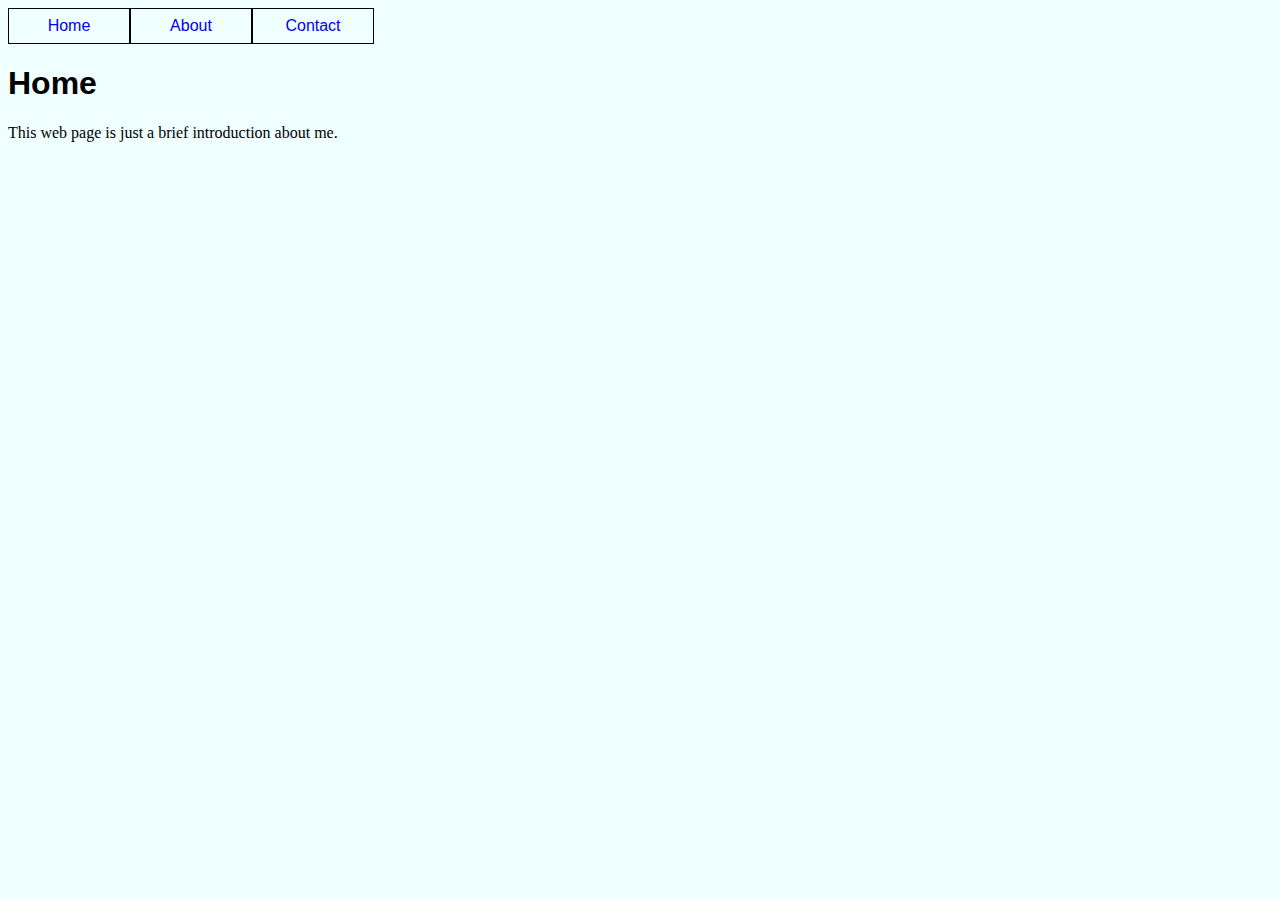
<file: index.html>
<!DOCTYPE html>
<html lang="en">
<head>
    <meta charset="UTF-8">
    <meta http-equiv="X-UA-Compatible" content="IE=edge">
    <meta name="viewport" content="width=device-width, initial-scale=1.0">
    <title>Home</title>
    <link rel="stylesheet" href="css/style.css">
    <link rel="stylesheet" href="css/nav.css">

</head>
<body>
    <header>
        <nav>
            <ul>
                <li><a href="index.html">Home</a></li>
                <li><a href="about.html">About</a></li>
                <li><a href="contact.html">Contact</a></li>
            </ul>
        </nav>
        <h1>Home</h1>
    </header>
    <main>
        <section>This web page is just a brief introduction about me.</section>
        <section></section>
        <section></section>
    </main>
    <footer></footer>
</body>
</html>
</file>
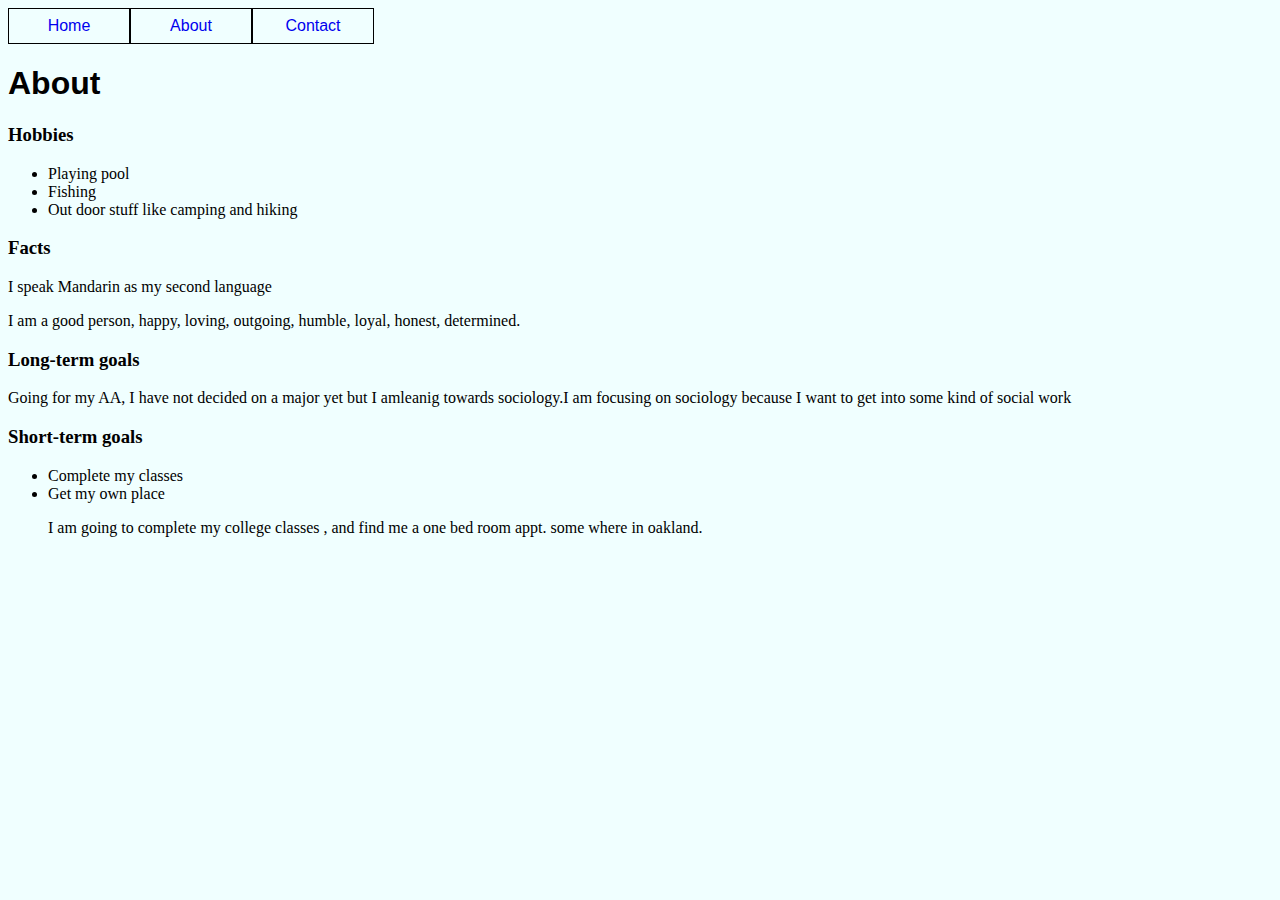
<file: about.html>
<!DOCTYPE html>
<html lang="en">
<head>
    <meta charset="UTF-8">
    <meta http-equiv="X-UA-Compatible" content="IE=edge">
    <meta name="viewport" content="width=device-width, initial-scale=1.0">
    <title>About</title>
    <link rel="stylesheet" href="css/nav.css">
    <link rel="stylesheet" href="css/style.css">
</head>
<body>
    <header>
        <nav>
            <ul>
                <li><a href="index.html">Home</a></li>
                <li><a href="about.html">About</a></li>
                <li><a href="contact.html">Contact</a></li>
            </ul>
        </nav>
    </header>
    <h1>About</h1>
    <main>
        <section>
            <h3>Hobbies</h3>
            <p></p>
            <ul>
                <li>Playing pool</li>
                <li>Fishing</li>
                <li>Out door stuff like camping and hiking</li>
            </ul>
        </section>
        <section>
            <h3>Facts</h3>
        </section>
        <p>I speak Mandarin as my second language</p>
        <p>
            I am a good person, happy, loving, outgoing, humble, loyal, honest, determined.

        </p>
        <section>
            <h3>Long-term goals</h3>
        </section>
         Going for my AA, I have not decided on a major yet but I amleanig towards sociology.I am focusing on sociology because I want to get into some kind of social work 
        <section>
            <h3>
                Short-term goals
            </h3>
        </section>
    </main>
    <footer>
        <ul>
            <li>Complete my classes</li>
            <li>Get my own place</li>
            <p>I am going to complete my college classes , and find me a one bed room appt. some where in oakland.</p>
        </ul>
    </footer>
</body>
</html>
</file>
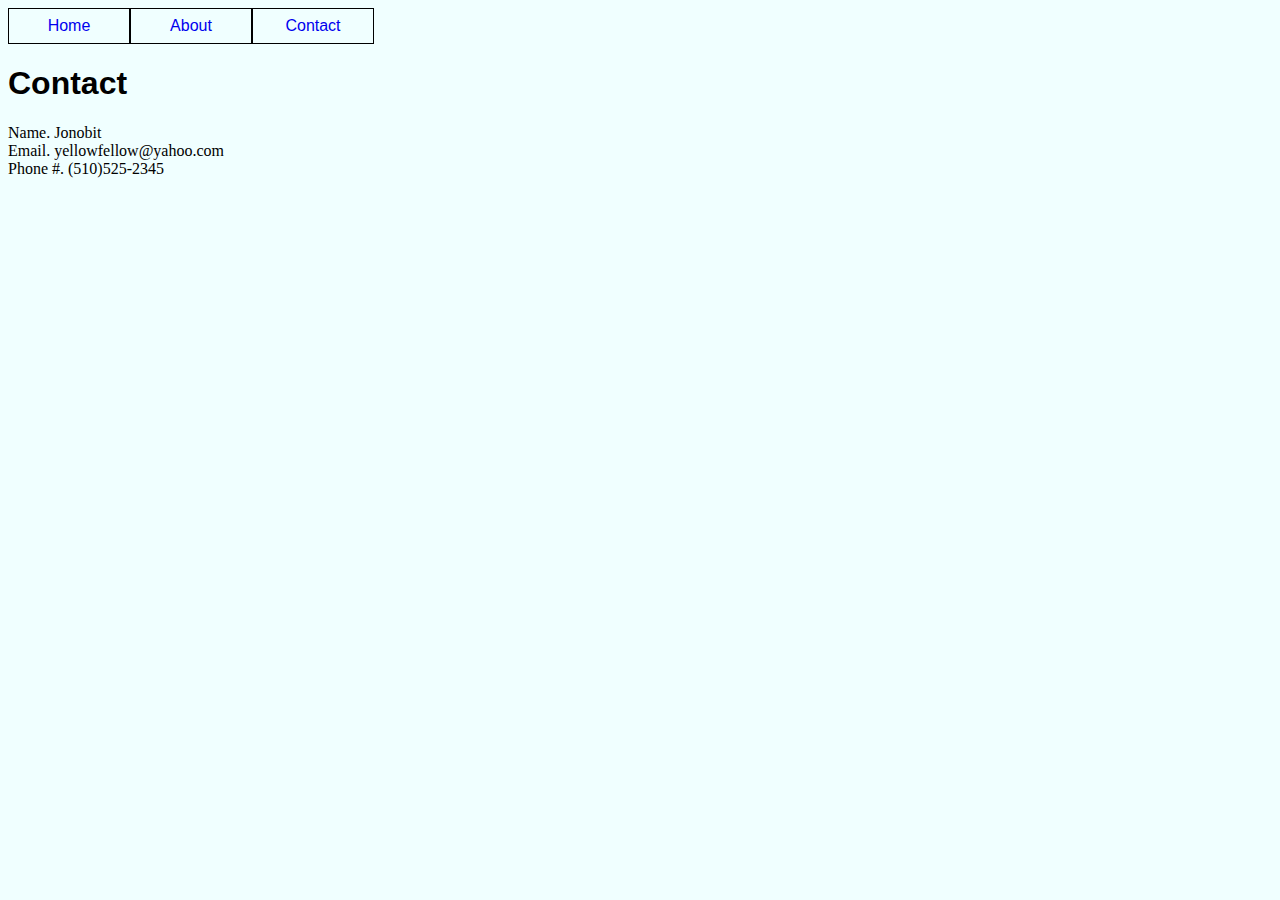
<file: contact.html>
<!DOCTYPE html>
<html lang="en">
<head>
    <meta charset="UTF-8">
    <meta http-equiv="X-UA-Compatible" content="IE=edge">
    <meta name="viewport" content="width=device-width, initial-scale=1.0">
    <title>Contact</title>
    <link rel="stylesheet" href="css/style.css">
    <link rel="stylesheet" href="css/nav.css">
</head>
<body>
    <header>
        <nav>
            <ul>
                <li><a href="index.html">Home</a></li>
                <li><a href="about.html">About</a></li>
                <li><a href="contact.html">Contact</a></li>
            </ul>
        </nav>
        <h1>Contact</h1>
    </header>
    <main>
        <section>Name. Jonobit</section>
        <section>Email. yellowfellow@yahoo.com</section>
        <section>Phone #. (510)525-2345</section>
    </main>
    <footer></footer>
</body>
</html>
</file>
<file: css/style.css>
body {
    background-color: azure;

}
h1 {
    font-family: Arial, Helvetica, sans-serif;
}
</file>
<file: css/nav.css>
nav {font-size: 0px;}
nav ul {
    list-style-type: none;
    padding: 0px;
}

nav ul li {
    display: inline-block;
    width: 120px;
    margin: 0px;
    padding: 0px;
    border-style: solid;
    border-width: 1px;
    text-align: center;
}

nav ul li a{
    text-decoration: none;
    text-align: center;
    display: block;
    font-size: 16px;
    font-family: Arial, Helvetica, sans-serif ;
    padding: 8px 0;
}

nav ul li a:hover {
    background-color: aqua;
}
</file>
